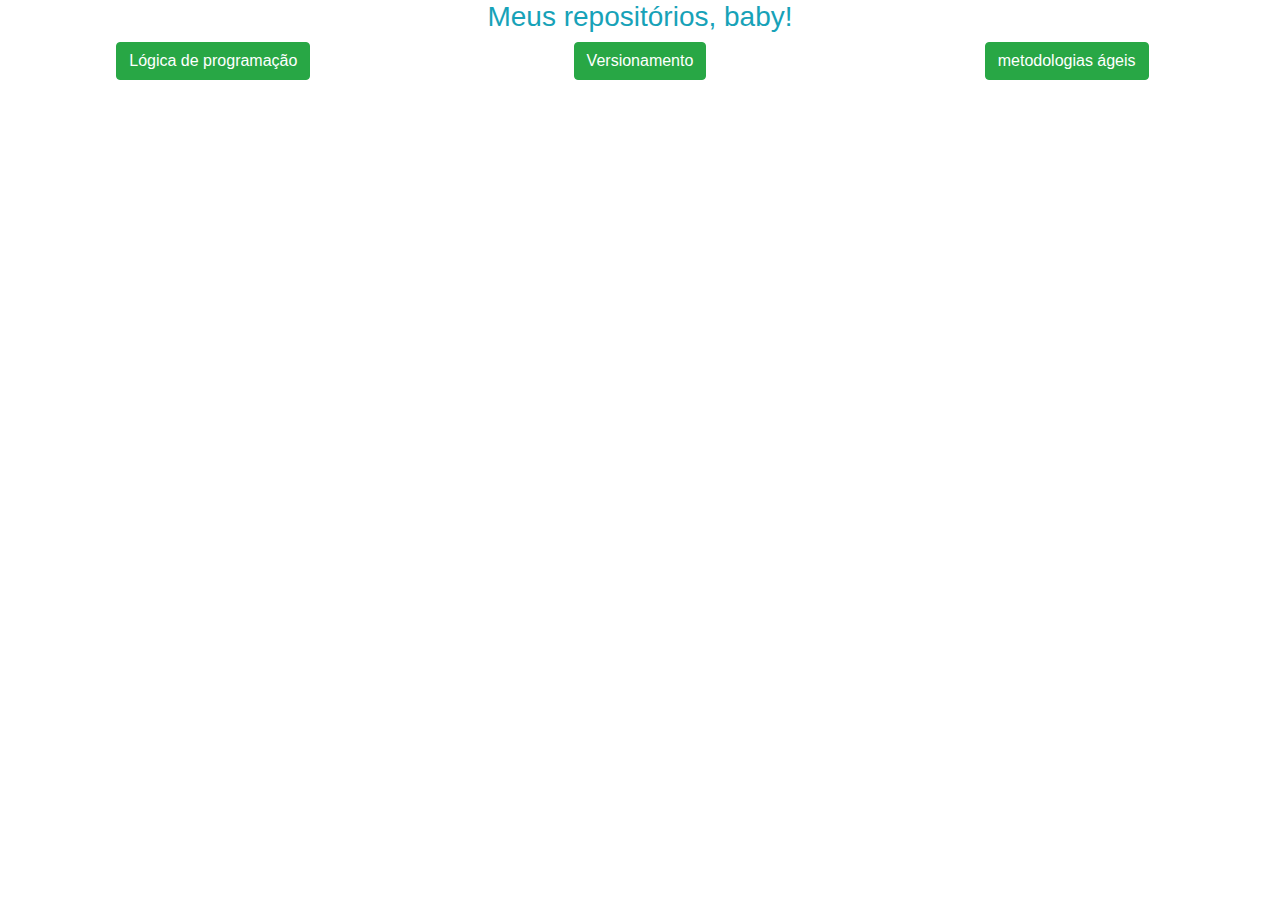
<file: 06.03/index.html>
<!DOCTYPE html>
<html lang="en">
<head>
    <meta charset="UTF-8">
    <meta http-equiv="X-UA-Compatible" content="IE=edge">
    <meta name="viewport" content="width=device-width, initial-scale=1.0">
    <title>Document</title>
    <link rel="stylesheet" href="https://cdn.jsdelivr.net/npm/bootstrap@4.0.0/dist/css/bootstrap.min.css" integrity="sha384-Gn5384xqQ1aoWXA+058RXPxPg6fy4IWvTNh0E263XmFcJlSAwiGgFAW/dAiS6JXm" crossorigin="anonymous">
</head>
<body>
    <div class="container-fluid">
        <div class="row">
            <div class="col-md-12">
                <h3 class="text-center text-info">
                    Meus repositórios, baby!
                </h3>
            </div>
        </div>
        <div class="row" style="text-align: center">
            <div class="col-md-4">
                 
                <button type="button" class="btn btn-success">
                    Lógica de programação
                </button>
            </div>
            <div class="col-md-4">
                 
                <button type="button" class="btn btn-success">
                    Versionamento
                </button>
            </div>
            <div class="col-md-4">
                 
                <button type="button" class="btn btn-success">
                    metodologias ágeis
                </button>
            </div>
        </div>
    </div>
</body>
</html>
</file>
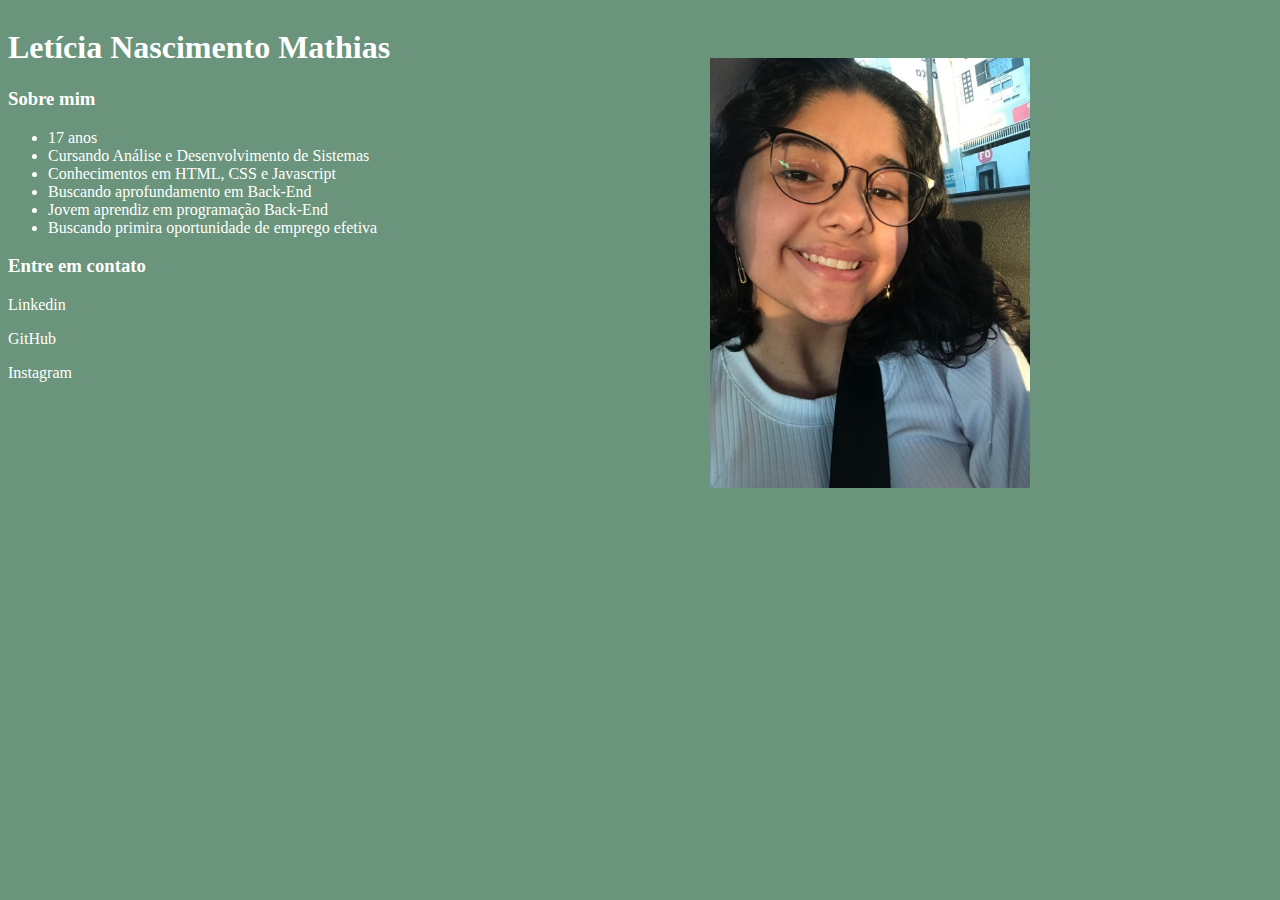
<file: 23.03.2023/html/index.html>
<!DOCTYPE html>
<html lang="pt-br">
<head>
    <meta charset="UTF-8">
    <meta http-equiv="X-UA-Compatible" content="IE=edge">
    <meta name="viewport" content="width=device-width, initial-scale=1.0">
    <link rel="stylesheet" href="./css/style.css">
    <title>Document</title>
</head>
<body>
    <header>
        <div class="flexcontainer">

        </div>
    </header>
    <div class="flexcontainer">
    <div id="content">
        <h1>Letícia Nascimento Mathias</h1>
        <h3>Sobre mim</h3>
        <ul>
            <li>17 anos</li>
            <li>Cursando Análise e Desenvolvimento de Sistemas</li>
            <li>Conhecimentos em HTML, CSS e Javascript</li>
            <li>Buscando aprofundamento em Back-End</li>
            <li>Jovem aprendiz em programação Back-End</li>
            <li>Buscando primira oportunidade de emprego efetiva</li>
        </ul>
        <h3>Entre em contato</h3>
        <p>Linkedin</p>
        <p>GitHub</p>
        <p>Instagram</p>
    </div>
    <div id="divimg">
        <img src="./img/WhatsApp Image 2023-03-08 at 10.29.59.jpeg">
    </div>
    </div> 
    
</body>
</html>
</file>
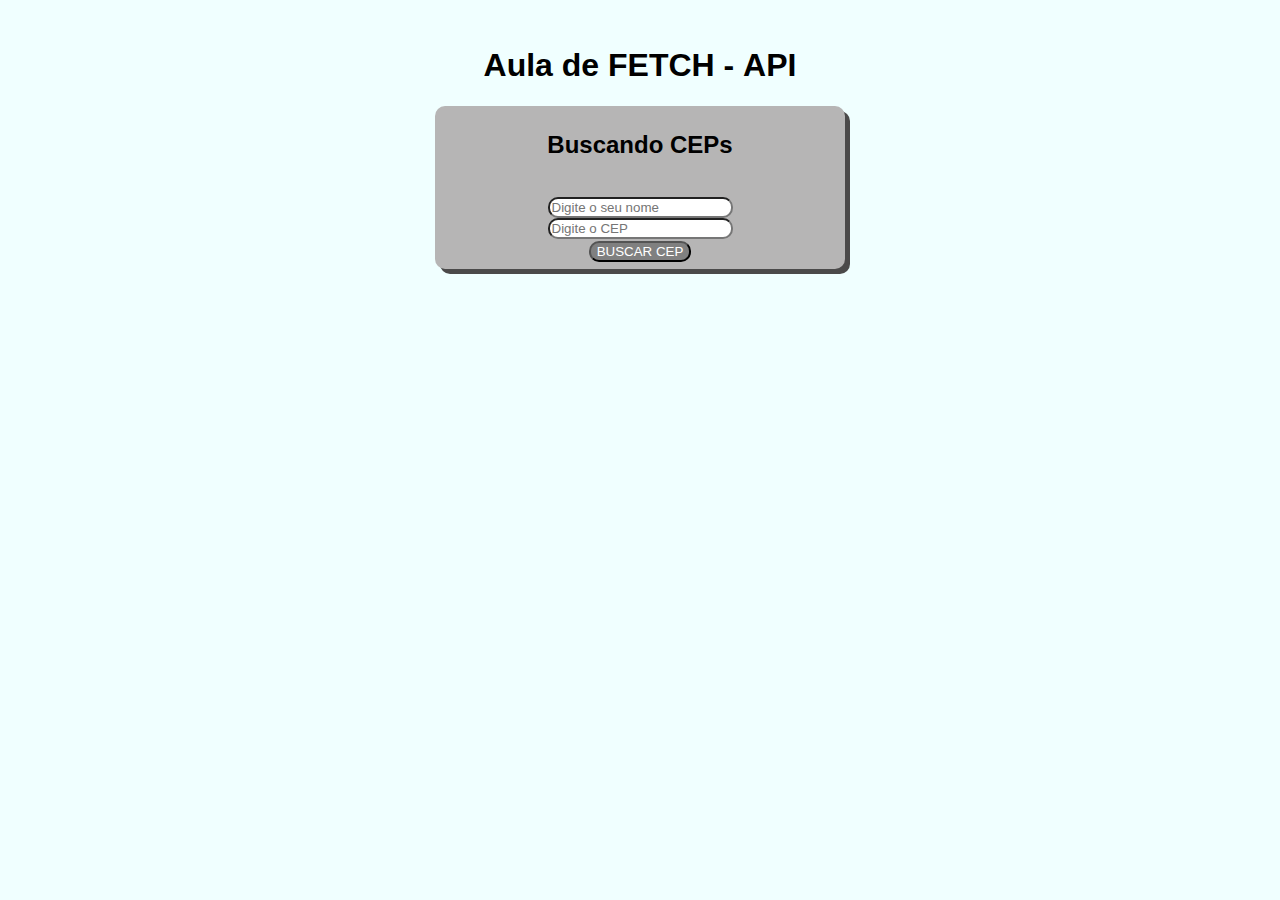
<file: Programação de API/CEP API/index.html>
<!DOCTYPE html>
<html lang="pt-br">

<head>
    <meta charset="UTF-8">
    <meta http-equiv="X-UA-Compatible" content="IE=edge">
    <meta name="viewport" content="width=device-width, initial-scale=1.0">
    <!--<a href="https://www.flaticon.com/br/icones-gratis/casa" title="casa ícones"></a>-->
    <link rel="stylesheet" href="style.css">
    <link rel="icon" href="casa.png">
    <title>CEP APIs</title>
</head>

<body>
    <div style="text-align: center;">
        <br>
        <h1 id="aula">Aula de FETCH - <b>API</b></h1>
        <div class="container">
            <h2 >Buscando CEPs</h2>
            <br>
            <input type="text" id="nome" placeholder="Digite o seu nome">
            <br>
            <input type="number" id="cep" placeholder="Digite o CEP" >
            <br>
            <button class="botao" onclick="buscaEndereco()">BUSCAR CEP</button>
            <div id="dados">

            </div>
        </div>      
    </div>
</body>
<script src="script.js"></script>
</html>
</file>
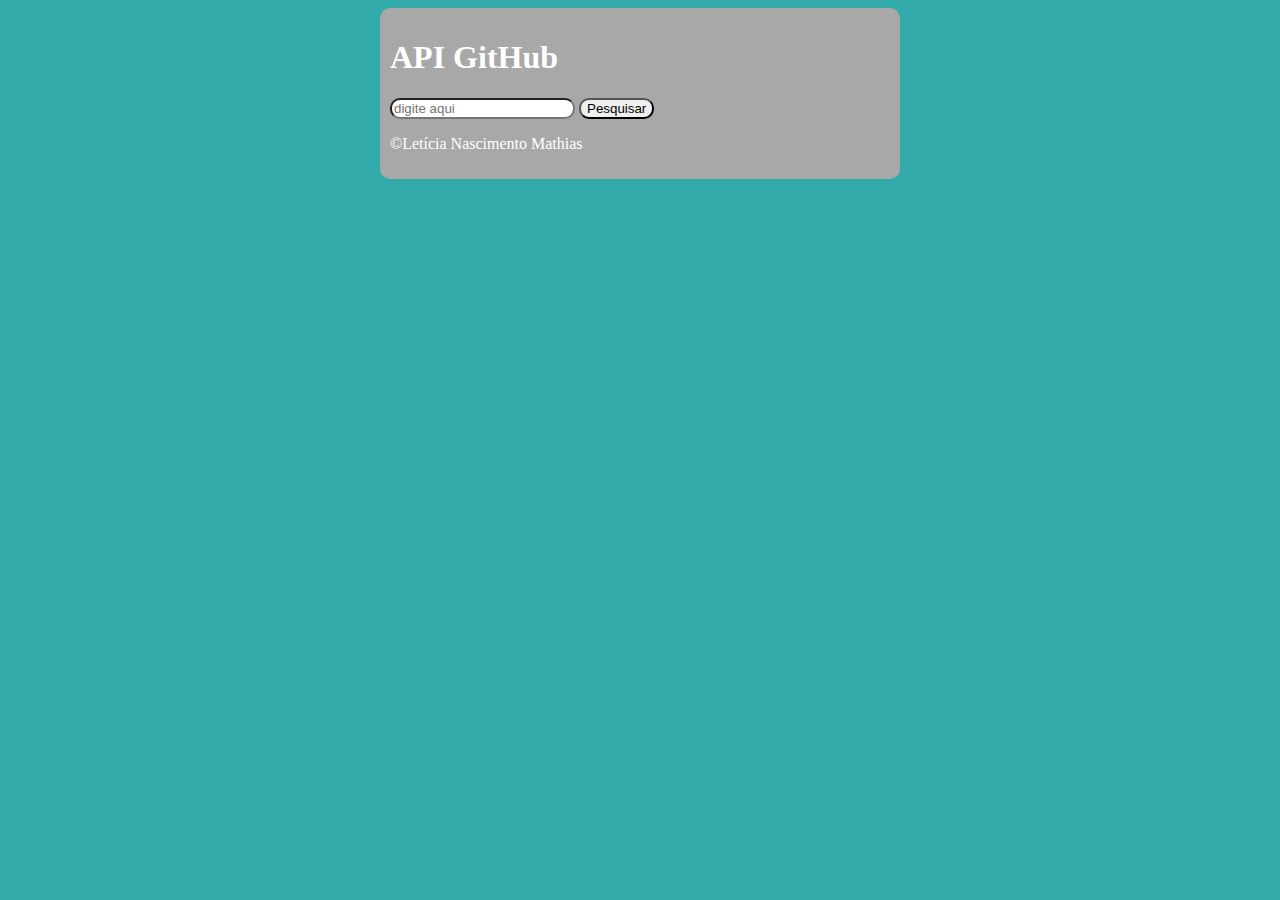
<file: Programação de API/Projeto API Github/index.html>
<!DOCTYPE html>
<html lang="pt-br">
<head>
    <meta charset="UTF-8">
    <meta http-equiv="X-UA-Compatible" content="IE=edge">
    <meta name="viewport" content="width=device-width, initial-scale=1.0">
    <link rel="stylesheet" href="style.css">
    <title>API GitHub</title>
</head>
<body>
    <div class="container">
        <div>
            <h1>API GitHub</h1>
            <input type="text" id="nomePerfil" placeholder="digite aqui"></input>
            <button id="botao" onclick="busca()">Pesquisar</button>
        </div>
        <div id="infoPerfil">

        </div>
        <p>&copy;Letícia Nascimento Mathias</p>
    </div>
    <script src="script.js"></script>
</body>
</html>
</file>
<file: 23.03.2023/html/css/style.css>
body{
    background-color:#6a947b ;
    color: white;
}
.flexcontainer{
    display: flex;
}
img{
    width: 320px;
    height: 430px;
    margin-left: 100%;
    margin-top: 50px;
}
</file>
<file: Programação de API/CEP API/style.css>
body{
    background-color: azure;
    font-family: Impact, Haettenschweiler, 'Arial Narrow Bold', sans-serif;
}

.container{
    border-radius: 10px;
    width: 400px;
    margin: auto;
    padding: 5px;
    background-color: rgb(182, 181, 181);
    box-shadow:  5px 5px rgb(75, 74, 74);
}

input{
    border-radius: 10px;

}

button{
    border-radius: 10px;
    color: white;
    background-color: gray;
    margin: 2px;
    
}

.botao:hover{
    background-color: rgb(99, 97, 97);
}
</file>
<file: Programação de API/Projeto API Github/style.css>
body{
    color: white;
    background: #33aaaa;
}

.container{
    background-color: rgb(168, 168, 168);
    width: 500px;
    margin: auto;
    padding: 10px;
    border-radius: 10px;
}

input{
    border-radius: 10px;
}

button{
    border-radius: 10px;
}
</file>
